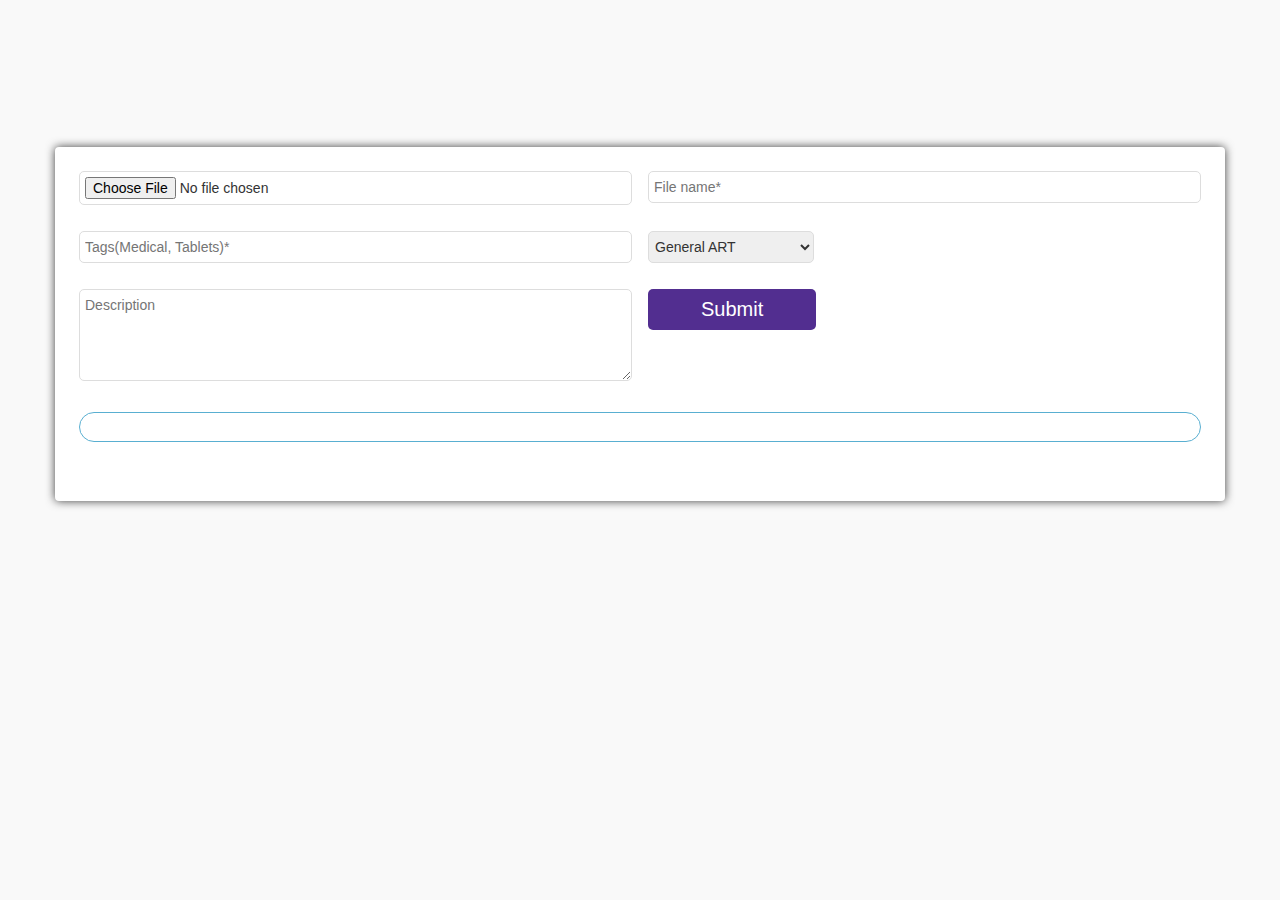
<file: upload.html>
<!DOCTYPE html>
<html xmlns="http://www.w3.org/1999/xhtml">
<head>
    <title>Merck slide sorter</title>
    <meta name="viewport" content="width=device-width, initial-scale=1">
    <link rel="stylesheet" href="asset/css/style.css">
    <link rel="stylesheet" href="asset/css/bootstrap.min.css" >
    <link rel="stylesheet" href="asset/css/font-awesome.min.css">

     <script src="asset/js/bootstrap.min.js"></script>
     <script src="asset/js/angular.min.js"></script>
     <script src="asset/js/jquery-1.11.1.min.js"></script>
     <style>
     .table>tbody>tr>td{border: none !important;  }
     textarea{ width: 100%;}
     </style>

    
</head>
<body ng-app="myApp">
<!-- center panel -->
<div class="col-xs-12 col-sm-12 col-md-12 col-lg-12 noPadding lgMarginTop2 smPaddingAllM">
    
    <div class="container noPadding ">
        <div class="col-xs-12 col-sm-12 col-md-12 col-lg-12 panel with-nav-tabs mdPadddingAll">
                <form id="uploadForm">
                    <table class="table">
                        <tr>
                            <td class="rcolumn" style="width:50%;"><input type="file" name="file" required accept=".ppt,.pptx"  /> </td>
                            <td class="rcolumn"><input type="text" name="pname" required placeholder="File name*" /></td>
                        </tr>
                        <tr>
                            <td class="rcolumn"><input type="text" name="metatag" value="" required placeholder="Tags(Medical, Tablets)*" /></td>
                            <td class="rcolumn">
                                <select name="categoryid" >
                                    <option value="10">General ART</option>
                                    <option value="11">Triggering/ Stimulation</option>
                                    <option value="12">Laboratory</option>
                                    <option value="13">Luteal Phase</option>
                                </select>
                            </td>
                        </tr>
                            <tr>
                            <td class="rcolumn"> <textarea  rows="4"  name="description" placeholder="Description" ></textarea></td>
                            <td colspan="2"><button class="btn" type="submit">Submit</button></td>
                        </tr>
                        <tr>
                            <td colspan="2"><progress id="pBar" value="0" max="100"></progress></td>
                        </tr>
                    </table>
                </form>
        </div>
    </div>
</div>

            
<script type='text/javascript'>
    /* attach a submit handler to the form */
    $("#uploadForm").submit(function (event) {

        /* stop form from submitting normally */
        event.preventDefault();

        var formData = new FormData(this);

        $.ajax({
            url: 'service/uploadPresentation.aspx',
            type: 'POST',
            data: formData,
            success: function (data) {
                alert("complete");
            },
            xhr: function () {  // custom xhr
                var xhr = new window.XMLHttpRequest();

                xhr.upload.addEventListener("progress", function (evt) {
                    if (evt.lengthComputable) {
                        var percentComplete = evt.loaded / evt.total;
                        percentComplete = parseInt(percentComplete * 100);
                        $("#pBar").val(percentComplete);
                    }
                }, false);
                return xhr;
            },
            cache: false,
            contentType: false,
            processData: false
        });
    });
    </script>
</body>
</html>
</file>
<file: asset/css/style.css>
/*  div{
    outline: 1px solid #000;
} */

.divHight div{
   padding: 60px 0px
}
/* temp css in top */



body{padding: 0px; margin: 0px;  font-family: Verdana; background: #f9f9f9 !important; overflow-y: scroll;}
.noPadding{padding-left: 0px !important; padding-right: 0px !important;}
.noMargin{margin-left: 0px !important; margin-right: 0px !important;}
.centermargin{margin: 0 auto;}
.noBorder{border: 0px;}

.bgP{
    background: #522E90;
}
.fixedP{
position: fixed !important; top: 0px; left: 0px; z-index: 99;
}
.fLeft{float: left;}
.fRight{float: right;}

.textCenter{text-align: center;}
.textRight{text-align: right;}

/* padding class */
.nopaddingLeft{padding-left: 0px !important;}
.noPaddingRight{padding-right: 0px !important;}
.smPaddingAll{  padding: 0px 10px !important; }
.mdPadddingAll{ padding: 15px 15px;}
.xsPaddingLeft{padding-left: 5px;}
.smPaddingLeft{padding-left: 15px;}
.mdPaddingLeft{padding-left: 30px;}
.lgPaddingLeft{padding-left: 50px;}

.xsPaddingRight{padding-right: 5px;}
.smPaddingRight{padding-right: 15px;}
.mdPaddingRight{padding-right: 40px;}
.lgPaddingRight{padding-right: 100px;}

.xsPaddingTop{padding-top: 5px;}
.smPaddingTop{padding-top: 15px;}
.mdPaddingTop{padding-top: 50px;}
.lgPaddingTop{padding-top: 100px;}

/* margin class */
.xsMarginLeft{margin-left: 5px;}
.smMarginLeft{margin-left: 15px;}
.mdMarginLeft{margin-left: 50px;}
.lgMarginLeft{margin-left: 100px;}

.xsMarginRight{margin-right: 5px;}
.smMarginRight{margin-right: 15px;}
.mdMarginRight{margin-right: 50px;}
.lgMarginRight{margin-right: 100px;}

.xsMarginTop{margin-top: 5px;}
.xsMarginTop2{margin-top: 3px;}
.smMarginTop{margin-top: 15px;}
.mdMarginTop{margin-top: 50px;}
.mdMarginTop2{margin-top: 85px;}
.lgMarginTop{margin-Top: 127px;}
.lgMarginTop2 {margin-Top: 147px; }
.lgMarginTop3 {margin-Top: 167px; }
.borderBottom{
    border-bottom: 1px solid #a2a2a2;
    padding: 10px 0px; 
}

/* header starts here */

.logo .img-responsive{
    padding: 23px 0px; 
}
.logoRest{
    background: #522E90;
    height: 75px;
    border-radius: 0px 0px 0px 60px;
    width: 74.29% !important;
}
.user{
    color: #fff;
    padding: 23px 0px;
}
.user .fa{
    font-size: 18px;
}

/* main container starts here */
.shortPanel{
    background: #FFF;
    height: 25px;
    padding: 1px 0px;
    -webkit-box-shadow: 0px 1x 1px 0px rgba(0,0,0,0.25);
    -moz-box-shadow: 0px 1px 1px 0px rgba(0,0,0,0.25);
    box-shadow: 0px 1px 1px 0px rgba(0,0,0,0.25);
    position: fixed !important;
    z-index: 999;
}
select{
    border: none;
    padding: 0px;
    margin: 2px 0px;
}
.shortPanel .fa{
    color: #777;
    position: absolute;
    float: right;
    padding: 4px 0px;
    position: absolute;
    right: 20px;
}
.shortPanel .btn{
    padding: 2px 6px 1px 6px;
    font-size: 10px;
    background: #fff;
    border: 1px solid #ddd;
    margin: 2px 0px 0px 2px;
}
#searchPanel .input-group-btn {
    position: absolute;
    font-size: 0;
    right: 0px;
    white-space: nowrap;
}
#searchPanel{
    background: #FFF;
     height: 50px;
     -webkit-box-shadow: 0px 2px 2px 0px rgba(0,0,0,0.25);
     -moz-box-shadow: 0px 2px 2px 0px rgba(0,0,0,0.25);
     box-shadow: 0px 2px 2px 0px rgba(0,0,0,0.25);
}
#searchPanel ul{
    list-style: none;  margin: 0px; padding: 0px;
}

#searchPanel ul li{
    margin-right: 30px; float: left;
}
#searchPanel .active a{
    text-decoration: none;
    font-size: 16px;
    font-weight: bold;
    color: #EE3D96;
    
}
#searchPanel a {
    float: left;
    text-decoration: none;
    font-size: 16px;
    font-weight: bold;
    color: #777;
    padding: 15px 0px;
    height: 50px;
}
#searchPanel  a:hover{
    text-decoration: none !important;
    color: #EE3D96 !important;
    border-bottom: 3px solid #EE3D96;
}
#searchPanel a.active{
    text-decoration: none !important;
    color: #EE3D96 !important;
    border-bottom: 3px solid #EE3D96;
}
#custom-search-input {
    padding: 0;
    z-index: 99;
    position: fixed;
    width: 390px;
    top: 84px;
    right: 186px;
}
#custom-search-input .form-control{
    background-color: #FFF;
    height: 32px;
}
#custom-search-input .search-query {
    padding-right: 3px;
    padding-right: 4px \9;
    padding-left: 10px;
    padding-left: 4px \9;
 

    margin-bottom: 0;
    -webkit-border-radius: 5px;
    -moz-border-radius: 5px;
    border-radius: 5px;
}

#custom-search-input button {
    border: 0;
    background: none;
    padding: 2px 5px;
    margin-top: 5px;
    position: relative;
    left: -22px;
    margin-bottom: 0;
    -webkit-border-radius: 3px;
    -moz-border-radius: 3px;
    border-radius: 3px;
    color: #522E91;
}

.search-query:focus + button {
    z-index: 3;   
}

.folderList{
    padding: 10px 0px
}

.panel.with-nav-tabs{
    -webkit-box-shadow: 0px 0px 10px 0px rgba(0,0,0,0.75);
    -moz-box-shadow: 0px 0px 10px 0px rgba(0,0,0,0.75);
    box-shadow: 0px 0px 10px 0px rgba(0,0,0,0.75);
}

.panel.with-nav-tabs .panel-heading{
    padding: 0px 0px 10px 0px;
}

.panel-default>.panel-heading {
    background-color: #fff !important;
    border: none;
}

.panel.with-nav-tabs .panel-body{
    height: 400px;
    overflow: auto;
}

#home.panel.with-nav-tabs .panel-body{
    height: 200px;
    overflow: auto;
}


.panel.with-nav-tabs .nav-tabs{
	border-bottom: none;
}
.panel.with-nav-tabs .nav-justified{
	margin-bottom: -1px;
}

.nav>li>a {
    padding: 10px 0px !important;
    font-weight: bold;
}

/********************************************************************/
/*** PANEL DEFAULT ***/
.with-nav-tabs.panel-default .nav-tabs > li > a,
.with-nav-tabs.panel-default .nav-tabs > li > a:hover,
.with-nav-tabs.panel-default .nav-tabs > li > a:focus {
    color: #999;
    border: none;
}
.with-nav-tabs.panel-default .nav-tabs > .open > a,
.with-nav-tabs.panel-default .nav-tabs > .open > a:hover,
.with-nav-tabs.panel-default .nav-tabs > .open > a:focus,
.with-nav-tabs.panel-default .nav-tabs > li > a:hover,
.with-nav-tabs.panel-default .nav-tabs > li > a:focus {
    color: #999;
	background-color: #FFF;
    border-bottom: 3px solid #EE3D96 !important;
    border: none;
    width: 100%;
}
.with-nav-tabs.panel-default .nav-tabs > li.active > a,
.with-nav-tabs.panel-default .nav-tabs > li.active > a:hover,
.with-nav-tabs.panel-default .nav-tabs > li.active > a:focus {
	color: #EE3D96;
	background-color: #fff;
    border-bottom: 3px solid #EE3D96 !important;
    border: none;
    width: 100%;
}
.with-nav-tabs.panel-default .nav-tabs > li.dropdown .dropdown-menu {
    background-color: #f5f5f5;
    border-color: #ddd;
}
.with-nav-tabs.panel-default .nav-tabs > li.dropdown .dropdown-menu > li > a {
    color: #EE3D96;   
}
.with-nav-tabs.panel-default .nav-tabs > li.dropdown .dropdown-menu > li > a:hover,
.with-nav-tabs.panel-default .nav-tabs > li.dropdown .dropdown-menu > li > a:focus {
    background-color: #ddd;
}
.with-nav-tabs.panel-default .nav-tabs > li.dropdown .dropdown-menu > .active > a,
.with-nav-tabs.panel-default .nav-tabs > li.dropdown .dropdown-menu > .active > a:hover,
.with-nav-tabs.panel-default .nav-tabs > li.dropdown .dropdown-menu > .active > a:focus {
    color: #fff;
    background-color: #EE3D96;
}
/********************************************************************/
/*** PANEL PRIMARY ***/
.with-nav-tabs.panel-primary .nav-tabs > li > a,
.with-nav-tabs.panel-primary .nav-tabs > li > a:hover,
.with-nav-tabs.panel-primary .nav-tabs > li > a:focus {
    color: #fff;
}
.with-nav-tabs.panel-primary .nav-tabs > .open > a,
.with-nav-tabs.panel-primary .nav-tabs > .open > a:hover,
.with-nav-tabs.panel-primary .nav-tabs > .open > a:focus,
.with-nav-tabs.panel-primary .nav-tabs > li > a:hover,
.with-nav-tabs.panel-primary .nav-tabs > li > a:focus {
	color: #fff;
	background-color: #3071a9;
	border-color: transparent;
}
.with-nav-tabs.panel-primary .nav-tabs > li.active > a,
.with-nav-tabs.panel-primary .nav-tabs > li.active > a:hover,
.with-nav-tabs.panel-primary .nav-tabs > li.active > a:focus {
	color: #428bca;
	background-color: #fff;
	border-color: #428bca;
	border-bottom-color: transparent;
}
.with-nav-tabs.panel-primary .nav-tabs > li.dropdown .dropdown-menu {
    background-color: #428bca;
    border-color: #3071a9;
}
.with-nav-tabs.panel-primary .nav-tabs > li.dropdown .dropdown-menu > li > a {
    color: #fff;   
}
.with-nav-tabs.panel-primary .nav-tabs > li.dropdown .dropdown-menu > li > a:hover,
.with-nav-tabs.panel-primary .nav-tabs > li.dropdown .dropdown-menu > li > a:focus {
    background-color: #3071a9;
}
.with-nav-tabs.panel-primary .nav-tabs > li.dropdown .dropdown-menu > .active > a,
.with-nav-tabs.panel-primary .nav-tabs > li.dropdown .dropdown-menu > .active > a:hover,
.with-nav-tabs.panel-primary .nav-tabs > li.dropdown .dropdown-menu > .active > a:focus {
    background-color: #4a9fe9;
}
/********************************************************************/
/*** PANEL SUCCESS ***/
.with-nav-tabs.panel-success .nav-tabs > li > a,
.with-nav-tabs.panel-success .nav-tabs > li > a:hover,
.with-nav-tabs.panel-success .nav-tabs > li > a:focus {
	color: #3c763d;
}
.with-nav-tabs.panel-success .nav-tabs > .open > a,
.with-nav-tabs.panel-success .nav-tabs > .open > a:hover,
.with-nav-tabs.panel-success .nav-tabs > .open > a:focus,
.with-nav-tabs.panel-success .nav-tabs > li > a:hover,
.with-nav-tabs.panel-success .nav-tabs > li > a:focus {
	color: #3c763d;
	background-color: #d6e9c6;
	border-color: transparent;
}
.with-nav-tabs.panel-success .nav-tabs > li.active > a,
.with-nav-tabs.panel-success .nav-tabs > li.active > a:hover,
.with-nav-tabs.panel-success .nav-tabs > li.active > a:focus {
	color: #3c763d;
	background-color: #fff;
	border-color: #d6e9c6;
	border-bottom-color: transparent;
}
.with-nav-tabs.panel-success .nav-tabs > li.dropdown .dropdown-menu {
    background-color: #dff0d8;
    border-color: #d6e9c6;
}
.with-nav-tabs.panel-success .nav-tabs > li.dropdown .dropdown-menu > li > a {
    color: #3c763d;   
}
.with-nav-tabs.panel-success .nav-tabs > li.dropdown .dropdown-menu > li > a:hover,
.with-nav-tabs.panel-success .nav-tabs > li.dropdown .dropdown-menu > li > a:focus {
    background-color: #d6e9c6;
}
.with-nav-tabs.panel-success .nav-tabs > li.dropdown .dropdown-menu > .active > a,
.with-nav-tabs.panel-success .nav-tabs > li.dropdown .dropdown-menu > .active > a:hover,
.with-nav-tabs.panel-success .nav-tabs > li.dropdown .dropdown-menu > .active > a:focus {
    color: #fff;
    background-color: #3c763d;
}
/********************************************************************/
/*** PANEL INFO ***/
.with-nav-tabs.panel-info .nav-tabs > li > a,
.with-nav-tabs.panel-info .nav-tabs > li > a:hover,
.with-nav-tabs.panel-info .nav-tabs > li > a:focus {
	color: #31708f;
}
.with-nav-tabs.panel-info .nav-tabs > .open > a,
.with-nav-tabs.panel-info .nav-tabs > .open > a:hover,
.with-nav-tabs.panel-info .nav-tabs > .open > a:focus,
.with-nav-tabs.panel-info .nav-tabs > li > a:hover,
.with-nav-tabs.panel-info .nav-tabs > li > a:focus {
	color: #31708f;
	background-color: #bce8f1;
	border-color: transparent;
}
.with-nav-tabs.panel-info .nav-tabs > li.active > a,
.with-nav-tabs.panel-info .nav-tabs > li.active > a:hover,
.with-nav-tabs.panel-info .nav-tabs > li.active > a:focus {
	color: #31708f;
	background-color: #fff;
	border-color: #bce8f1;
	border-bottom-color: transparent;
}
.with-nav-tabs.panel-info .nav-tabs > li.dropdown .dropdown-menu {
    background-color: #d9edf7;
    border-color: #bce8f1;
}
.with-nav-tabs.panel-info .nav-tabs > li.dropdown .dropdown-menu > li > a {
    color: #31708f;   
}
.with-nav-tabs.panel-info .nav-tabs > li.dropdown .dropdown-menu > li > a:hover,
.with-nav-tabs.panel-info .nav-tabs > li.dropdown .dropdown-menu > li > a:focus {
    background-color: #bce8f1;
}
.with-nav-tabs.panel-info .nav-tabs > li.dropdown .dropdown-menu > .active > a,
.with-nav-tabs.panel-info .nav-tabs > li.dropdown .dropdown-menu > .active > a:hover,
.with-nav-tabs.panel-info .nav-tabs > li.dropdown .dropdown-menu > .active > a:focus {
    color: #fff;
    background-color: #31708f;
}
/********************************************************************/
/*** PANEL WARNING ***/
.with-nav-tabs.panel-warning .nav-tabs > li > a,
.with-nav-tabs.panel-warning .nav-tabs > li > a:hover,
.with-nav-tabs.panel-warning .nav-tabs > li > a:focus {
	color: #8a6d3b;
}
.with-nav-tabs.panel-warning .nav-tabs > .open > a,
.with-nav-tabs.panel-warning .nav-tabs > .open > a:hover,
.with-nav-tabs.panel-warning .nav-tabs > .open > a:focus,
.with-nav-tabs.panel-warning .nav-tabs > li > a:hover,
.with-nav-tabs.panel-warning .nav-tabs > li > a:focus {
	color: #8a6d3b;
	background-color: #faebcc;
	border-color: transparent;
}
.with-nav-tabs.panel-warning .nav-tabs > li.active > a,
.with-nav-tabs.panel-warning .nav-tabs > li.active > a:hover,
.with-nav-tabs.panel-warning .nav-tabs > li.active > a:focus {
	color: #8a6d3b;
	background-color: #fff;
	border-color: #faebcc;
	border-bottom-color: transparent;
}
.with-nav-tabs.panel-warning .nav-tabs > li.dropdown .dropdown-menu {
    background-color: #fcf8e3;
    border-color: #faebcc;
}
.with-nav-tabs.panel-warning .nav-tabs > li.dropdown .dropdown-menu > li > a {
    color: #8a6d3b; 
}
.with-nav-tabs.panel-warning .nav-tabs > li.dropdown .dropdown-menu > li > a:hover,
.with-nav-tabs.panel-warning .nav-tabs > li.dropdown .dropdown-menu > li > a:focus {
    background-color: #faebcc;
}
.with-nav-tabs.panel-warning .nav-tabs > li.dropdown .dropdown-menu > .active > a,
.with-nav-tabs.panel-warning .nav-tabs > li.dropdown .dropdown-menu > .active > a:hover,
.with-nav-tabs.panel-warning .nav-tabs > li.dropdown .dropdown-menu > .active > a:focus {
    color: #fff;
    background-color: #8a6d3b;
}
/********************************************************************/
/*** PANEL DANGER ***/
.with-nav-tabs.panel-danger .nav-tabs > li > a,
.with-nav-tabs.panel-danger .nav-tabs > li > a:hover,
.with-nav-tabs.panel-danger .nav-tabs > li > a:focus {
	color: #a94442;
}
.with-nav-tabs.panel-danger .nav-tabs > .open > a,
.with-nav-tabs.panel-danger .nav-tabs > .open > a:hover,
.with-nav-tabs.panel-danger .nav-tabs > .open > a:focus,
.with-nav-tabs.panel-danger .nav-tabs > li > a:hover,
.with-nav-tabs.panel-danger .nav-tabs > li > a:focus {
	color: #a94442;
	background-color: #ebccd1;
	border-color: transparent;
}
.with-nav-tabs.panel-danger .nav-tabs > li.active > a,
.with-nav-tabs.panel-danger .nav-tabs > li.active > a:hover,
.with-nav-tabs.panel-danger .nav-tabs > li.active > a:focus {
	color: #a94442;
	background-color: #fff;
	border-color: #ebccd1;
	border-bottom-color: transparent;
}
.with-nav-tabs.panel-danger .nav-tabs > li.dropdown .dropdown-menu {
    background-color: #f2dede; /* bg color */
    border-color: #ebccd1; /* border color */
}
.with-nav-tabs.panel-danger .nav-tabs > li.dropdown .dropdown-menu > li > a {
    color: #a94442; /* normal text color */  
}
.with-nav-tabs.panel-danger .nav-tabs > li.dropdown .dropdown-menu > li > a:hover,
.with-nav-tabs.panel-danger .nav-tabs > li.dropdown .dropdown-menu > li > a:focus {
    background-color: #ebccd1; /* hover bg color */
}
.with-nav-tabs.panel-danger .nav-tabs > li.dropdown .dropdown-menu > .active > a,
.with-nav-tabs.panel-danger .nav-tabs > li.dropdown .dropdown-menu > .active > a:hover,
.with-nav-tabs.panel-danger .nav-tabs > li.dropdown .dropdown-menu > .active > a:focus {
    color: #fff; /* active text color */
    background-color: #a94442; /* active bg color */
}
.editIcon{
    font-size: 20px;
    color: #a997c8;
}
.deleteIcon{
    font-size: 20px;
    color: #f79ecb;
}

/* tab sections css ends */
/* footer starts here*/
.slideTray{
    height: 180px;
    background: #000;
    position: fixed;
    width: 100%;
    bottom: 0px;
    z-index: 9;
    padding:3px 10px;
    overflow-y: auto;
}
.slideTray .fa{
    color: #FFF;
    padding: 0px 0px 0px 59.5%;
}
.slideHeader{
    height: 1px; margin-top: 20px; 
}
#up {
    display: none;
}
.clear .btn {
    background: #EE3D96 !important;
    font-size: 10px;
    color: #fff;
    padding: 3px 14px;
}

.download .btn {
    background: #522E91 !important;
    font-size: 10px;
    color: #fff;
    padding: 3px 14px;
}

.g1{
    background: -moz-linear-gradient(left, rgba(82,46,145,0) 0%, rgba(82,46,145,1) 40%, rgba(82,46,145,1) 99%); /* FF3.6-15 */
    background: -webkit-linear-gradient(left, rgba(82,46,145,0) 0%,rgba(82,46,145,1) 40%,rgba(82,46,145,1) 99%); /* Chrome10-25,Safari5.1-6 */
    background: linear-gradient(to right, rgba(82,46,145,0) 0%,rgba(82,46,145,1) 40%,rgba(82,46,145,1) 99%); /* W3C, IE10+, FF16+, Chrome26+, Opera12+, Safari7+ */
    filter: progid:DXImageTransform.Microsoft.gradient( startColorstr='#00522e91', endColorstr='#522e91',GradientType=1 ); /* IE6-9 */
}
.g2 {
background: -moz-linear-gradient(left, rgba(82,46,145,1) 0%, rgba(82,46,145,1) 60%, rgba(82,46,145,0) 100%); /* FF3.6-15 */
background: -webkit-linear-gradient(left, rgba(82,46,145,1) 0%,rgba(82,46,145,1) 60%,rgba(82,46,145,0) 100%); /* Chrome10-25,Safari5.1-6 */
background: linear-gradient(to right, rgba(82,46,145,1) 0%,rgba(82,46,145,1) 60%,rgba(82,46,145,0) 100%); /* W3C, IE10+, FF16+, Chrome26+, Opera12+, Safari7+ */
filter: progid:DXImageTransform.Microsoft.gradient( startColorstr='#522e91', endColorstr='#00522e91',GradientType=1 ); /* IE6-9 */
}
.slideHeader .circle{
    position: relative;
    top:-9px;
    width: 20px;
    height: 20px;
    border: double 2px transparent;
    border-radius: 10px;
    background-image: linear-gradient(#f9f9f9, #f9f9f9), radial-gradient(circle at top left, #522e91,#eb3c96);
    background-origin: border-box;
    background-clip: content-box, border-box;
    
}
.slides{
    width: 265px;
    float: left;
    background: #FFF;
    border: 1px solid #D3D3D3;
    margin: 0px 15px 15px 0px;
}
.thumbs{
    margin: 0px 0px 15px 0px;
    background: #FFF;
    border: 1px solid #D3D3D3;
    height: 200px;
}
.thumbs img{
    border-bottom: 1px solid #D3D3D3;
}   
.thumbs button{
    position: absolute;
    right: 0px;
    background: #EB3C96;
    border: none;
    border-radius: 0px 0px 5px 5px;
    color: #fff;
}
.input-group {
    width: 100px;
    float: left;
    margin-right: 5px;
}
.scroll{
    overflow-x: auto;
}

.scroll ul{
    list-style: none;
    display:  inline-flex;
    padding: 0px;
}

.catagory{
    color: #79797a;
    font-size: 12px;
    padding: 5px 0px;
}
.pName{
    color: #522E91;
    font-size: 14px;
    font-weight: bold;
    padding: 0px 0px 5px ;
}
.rArrow{
    float: right;
    position: relative;
    width: 30px;
    height: 30px;
    background: #f2f3f5;
    padding: 6px 8px;
    border-radius: 15px;
    z-index: 9;
    top: 130px;
    color: #000;
    -webkit-box-shadow: 0px 0px 5px 0px rgba(0,0,0,0.75);
    -moz-box-shadow: 0px 0px 5px 0px rgba(0,0,0,0.75);
    box-shadow: 0px 0px 5px 0px rgba(0,0,0,0.75);
}
.slideFooter{
    color: #79797A;
    border-top: 1px solid #D3D3D3;
    padding: 5px 0px;
}
.slideFooter span{
   font-size: 10px;
}

.catagoryName{
    background: #DDD; padding: 15px 0px;
}
.footer{
    background: #fff;
    padding: 15px 0px;
    margin-bottom: 30px;
}
.footer ul{
    padding: 0px;
}
.footer ul li{
    list-style: none;
    padding: 0px 10px;
    margin: 0px;
    display: inline-block;
    border-right: 1px solid #000;
}
.footer ul li:last-child{
    border: none !important;
}
.footer ul li:first-child{
    padding-left: 0px !important;
}

.searchTable .form-control{
    margin: 10px 17px 0px 0px;
}
.searchTable .btn{
    margin: 10px 17px 0px 0px;
    float: right;
}

/* .popup{
    position: fixed;
    background: red;
    width: 900px;
    height: 500px;
    z-index: 999999;
} */

#myImg {
    border-radius: 5px;
    cursor: pointer;
    transition: 0.3s;
}

#myImg:hover {
    opacity: 0.7;
}
/* The Modal (background) */

.modal {
    display: none;
    position: fixed;
    z-index: 1111;
    padding-top: 100px;
    left: 0;
    top: 0;
    width: 100%;
    height: 100%;
    overflow: auto;
    background-color: rgb(0, 0, 0);
    background-color: rgba(0, 0, 0, 0.9);
}
.modal-content {
    margin: auto;
    display: block;
    width: 100%;
    max-width: 960px;
    max-width: 960px;
    border-radius: 0px !important;
    border: none !important;
    box-shadow: none !important;
}
#caption {
    margin: auto;
    display: block;
    width: 100%;
    text-align: left;
    color: #FFF;
    padding: 6px 20px;
    height: 40px;
    position: relative;
    background: #522E91;
    font-size: 20px;
}
.footerBar{
    background: #000;
    width: 100%;
    height: 30px;
    float: left;
    padding: 6px 47%;
    margin: 0 auto;
}
.footerBar button{
    background: transparent;
    color: #fff;
    border: none;
}
.modal-content,
#caption {
    animation-name: zoom;
    animation-duration: 0.3s;
}

@keyframes zoom {
    from {
        transform: scale(0)
    }
    to {
        transform: scale(1)
    }
}
/* The Close Button */

.close {
    position: absolute;
    top: 5px;
    right: 5px;
    color: #FFF !important;
    font-size: 40px;
    font-weight: bold;
    transition: 0.3s;
    z-index: 99;
    opacity: 1 !important;
}

.close:hover,
.close:focus {
    color: #bbb;
    text-decoration: none;
    cursor: pointer;
}
/* 100% Image Width on Smaller Screens */

@media only screen and (max-width: 700px) {
    .modal-content {
        width: 100%;
    }
}

@media screen and (max-height: 450px) {
  .sidenav {padding-top: 15px;}
  .sidenav a {font-size: 18px;}
}

/* dashboard page starts here */
.stripBorder{
    border: 1px dashed #999;
    height: 200px;
}
.uploadHead{
    color: #EE3D96;
    border-bottom: 3px solid #EE3D96 !important;
    border: none;
    width: 100%;
    margin-bottom: 15px;
}

progress {
	width: 100%;
	height: 30px;
	margin: 10px auto;
	display: block;
	/* Important Thing */
	-webkit-appearance: none;
	border: none;
}

/* All good till now. Now we'll style the background */
progress::-webkit-progress-bar {
	background: #fff;
    border-radius: 50px;
    border: 1px solid rgb(89, 175, 209);
	padding: 2px;
	box-shadow: 0 1px 0px 0 rgba(255, 255, 255, 0.2);
}

/* Now the value part */
progress::-webkit-progress-value {
	border-radius: 50px;
	box-shadow: inset 0 1px 1px 0 rgba(255, 255, 255, 0.4);
	background: repeating-linear-gradient(-55deg, rgb(89, 175, 209), rgb(89, 175, 209) 10px,#ddd 10px,#ddd 20px);
        
	
	/* Looks great, now animating it */
	background-size: 25px 30px, 100% 100%, 100% 100%;
	-webkit-animation: move 5s linear 0 infinite;
}
.slideTray ul{
    padding: 0px;
    margin: 0px;
    list-style: none;
}

.slideTray ul li{
    padding: 5px 5px;
    margin: 0px;
    width: 234px;
    display: inline-block;
}

@-webkit-keyframes move {
	0% {background-position: 0px 0px, 0 0, 0 0}
	100% {background-position: -100px 0px, 0 0, 0 0}
}

#uploadForm  input, textarea{
    width: 100%;
    border-radius: 5px;
    padding: 5px 5px;
    border: 1px solid #ddd;
    margin: 0px 0px 10px 0px;
}
#uploadForm .btn{
    font-size: 20px;
    padding: 5px 52px;
    background: #522e90;
    color: #fff;
    border-radius: 5px 5px;
}
#uploadForm select{
    padding: 6px 2px;
    border: 1px solid #ddd !important;
    border-radius: 5px 5px;
}

/* dashboard page ends here */



/* @media starts here */

@media (min-width: 768px) {

    
}

@media (min-width: 768px) and (max-width: 770px)  {

    .logo .img-responsive {
        padding: 25px 0px 0px 8px;
    }
    .nopaddingLeft{
        padding-left: 15px !important ;
    }
    .noPaddingRight{
        padding-right: 15px !important;
    }
}

@media (max-width: 767px) {

    .slideTray{
        height: 100px;
    }

    .logo .img-responsive {
        padding: 13px 0px 0px 15px;
    }

    .nopaddingLeft{
        padding-left: 15px !important ;
    }
    .noPaddingRight{
        padding-right: 15px !important;
    }
    .noPaddingM{
        padding-left: 0px !important;
        padding-right: 0px !important;
    }
    .smPaddingAllM{
        padding-left: 15px !important;
        padding-right: 15px !important;
    }
    .textCenterM{text-align: center;}
    .catagoryName .btn{
        padding: 6px 24px;
        margin-bottom: 15px;
    }
    
    .thumbs {
        height: auto;
    }
    .noPaddingS{
        padding-left: 0px; padding-right: 0px;
    }
   
}

@media (max-width: 420px) {
    
    .logo .img-responsive {
        padding: 13px 0px 0px 15px;
    }
    .searchPanel {
        background: #FFF;
        height: 50px;
        margin-bottom: 20px;
    }
    #custom-search-input {
        padding: 0;
        width: 100%;
        left: 3%;

    }
    .dropdown .caret {
        float: right;
    }
    .nav-tabs .dropdown-menu {
        margin-top: 0px !important;
    }
    .nav-tabs>li>a {
       margin-right: 0px !important;
        
    }
    .with-nav-tabs.panel-default .nav-tabs > li.dropdown .dropdown-menu {
        background-color: #ffffff;
        border-color: #ed3d95;
        text-align: center;
        margin-left: 15px;
        width: 90%;
    }
    /* nav bar css starts*/
.navbar-default{
    background-color: #522e91 !important;
    border-color: #522e91 !important;
}
.navbar-default .navbar-nav>li>a {
    color: #fff !important;
}
.navbar-default .navbar-nav>li>a.active {
    color: #fff !important;
    background-color: #eb3c96 !important;
}
.navbar-default .navbar-collapse, .navbar-default .navbar-form {
    border-color: #ffffff !important;
}
.navbar-nav{
    text-align: center;
    margin: 0px -15px !important;
}

.navbar-default .navbar-nav>a .active, .navbar-default .navbar-nav>.active>a:focus, .navbar-default .navbar-nav>.active>a:hover {
    color: #fff !important;
    background-color: #eb3c96 !important;
}

.navbar-default .navbar-toggle .icon-bar {
    background-color: #fff !important;
}
.navbar-default .navbar-toggle:focus, .navbar-default .navbar-toggle:hover {
    background-color: #522e91 !important;
}
.navbar-default .navbar-toggle {
    border:none;
}
/* nav bar css ends*/ 
.lgMarginTop2 {
    margin-Top: 77px;
}
.lgMarginTop {
    margin-Top: 53px;
}
#custom-search-input .form-control {
    background-color: #FFF;
    height: 32px;
    border-radius: 5px;
}
.mTextCenter{
    text-align: center;
}
.smMarginTop {
    margin-top: 25px;
}
.catagory {
    padding: 4px 4px !important;
}

.pName {
    font-size: 12px;  padding: 0px 0px 0px 5px !important;
}
.slideTray ul li {
    padding: 5px 5px;
    width: 118px;
}
.shortPanel{
    height: 70px;
}
.lgMarginTop3 {
    margin-Top: 137px;
}


}

@media (min-width: 768px) and (max-width: 1024px) {
    .thumbs {
        height: auto;
    }
    #custom-search-input {
        padding: 0;
        z-index: 99;
        position: fixed;
        width: 390px;
        top: 84px;
        right: 10px;
    }
}
</file>
